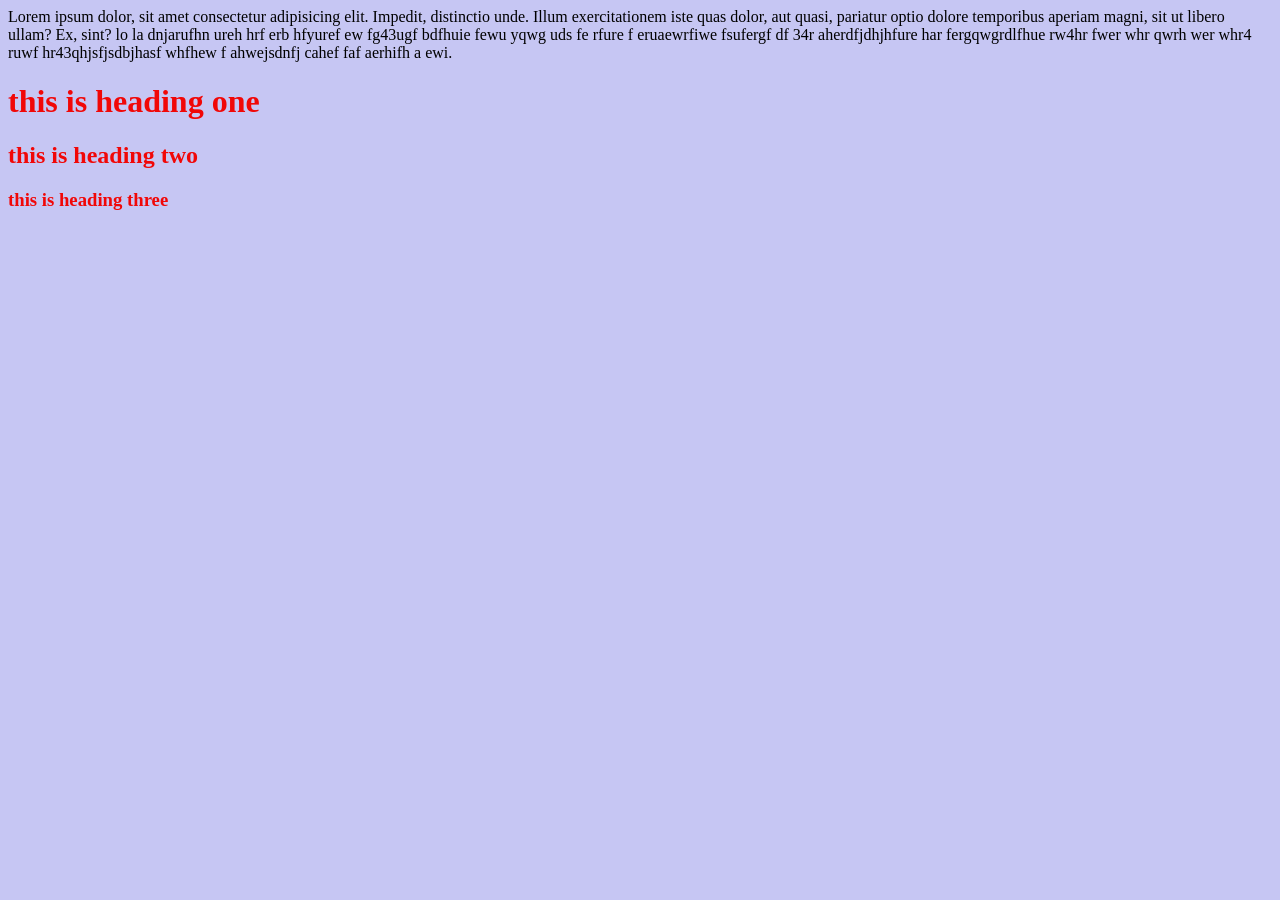
<file: practiceset1forcss.html>
<!DOCTYPE html>
<html lang="en">
<head>
    <meta charset="UTF-8">
    <meta name="viewport" content="width=device-width, initial-scale=1.0">
    <title>practice set 1</title>
    <link rel="stylesheet" href="practiceset1.css">
</head>
<body>
    <div id="box">Lorem ipsum dolor, sit amet consectetur adipisicing elit. Impedit, distinctio unde. Illum exercitationem iste quas dolor, aut quasi, pariatur optio dolore temporibus aperiam magni, sit ut libero ullam? Ex, sint? lo la dnjarufhn ureh hrf erb hfyuref ew fg43ugf bdfhuie fewu yqwg uds fe rfure f eruaewrfiwe fsufergf df 34r aherdfjdhjhfure har  fergqwgrdlfhue rw4hr  fwer whr qwrh wer whr4 ruwf hr43qhjsfjsdbjhasf whfhew f ahwejsdnfj cahef  faf aerhifh a ewi.</div>
    <h1 class="heading">this is heading one</h1>
    <h2 class="heading">this is heading two </h2>
    <h3 class="heading">this is heading three</h3>
</body>
</html>
</file>
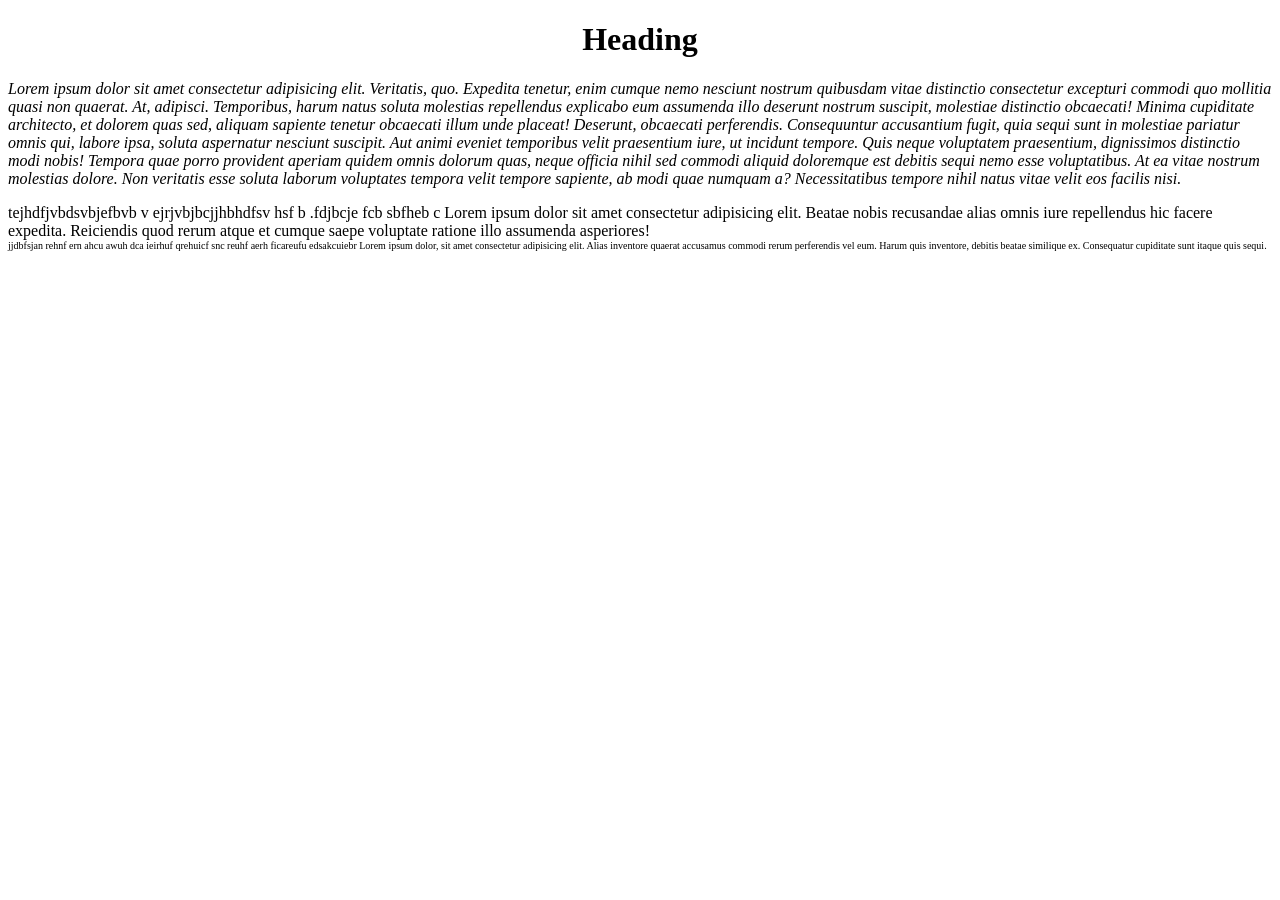
<file: practiceset2.html>
<!DOCTYPE html>
<html lang="en">
<head>
    <meta charset="UTF-8">
    <meta name="viewport" content="width=device-width, initial-scale=1.0">
    <title>practice set 2</title>
    <link rel="stylesheet" href="practiceset2.css">
</head>
<body>
    <h1>heading</h1>
    <p>Lorem ipsum dolor sit amet consectetur adipisicing elit. Veritatis, quo. Expedita tenetur, enim cumque nemo nesciunt nostrum quibusdam vitae distinctio consectetur excepturi commodi quo mollitia quasi non quaerat. At, adipisci.
    Temporibus, harum natus soluta molestias repellendus explicabo eum assumenda illo deserunt nostrum suscipit, molestiae distinctio obcaecati! Minima cupiditate architecto, et dolorem quas sed, aliquam sapiente tenetur obcaecati illum unde placeat!
    Deserunt, obcaecati perferendis. Consequuntur accusantium fugit, quia sequi sunt in molestiae pariatur omnis qui, labore ipsa, soluta aspernatur nesciunt suscipit. Aut animi eveniet temporibus velit praesentium iure, ut incidunt tempore.
    Quis neque voluptatem praesentium, dignissimos distinctio modi nobis! Tempora quae porro provident aperiam quidem omnis dolorum quas, neque officia nihil sed commodi aliquid doloremque est debitis sequi nemo esse voluptatibus.
    At ea vitae nostrum molestias dolore. Non veritatis esse soluta laborum voluptates tempora velit tempore sapiente, ab modi quae numquam a? Necessitatibus tempore nihil natus vitae velit eos facilis nisi.</p>
    <div id="outer ">tejhdfjvbdsvbjefbvb v ejrjvbjbcjjhbhdfsv hsf b .fdjbcje fcb sbfheb c Lorem ipsum dolor sit amet consectetur adipisicing elit. Beatae nobis recusandae alias omnis iure repellendus hic facere expedita. Reiciendis quod rerum atque et cumque saepe voluptate ratione illo assumenda asperiores!
        <div id="inner"> jjdbfsjan rehnf ern ahcu awuh dca ieirhuf qrehuicf snc reuhf aerh ficareufu edsakcuiebr Lorem ipsum dolor, sit amet consectetur adipisicing elit. Alias inventore quaerat accusamus commodi rerum perferendis vel eum. Harum quis inventore, debitis beatae similique ex. Consequatur cupiditate sunt itaque quis sequi.</div>
    </div>
</body>
</html>
</file>
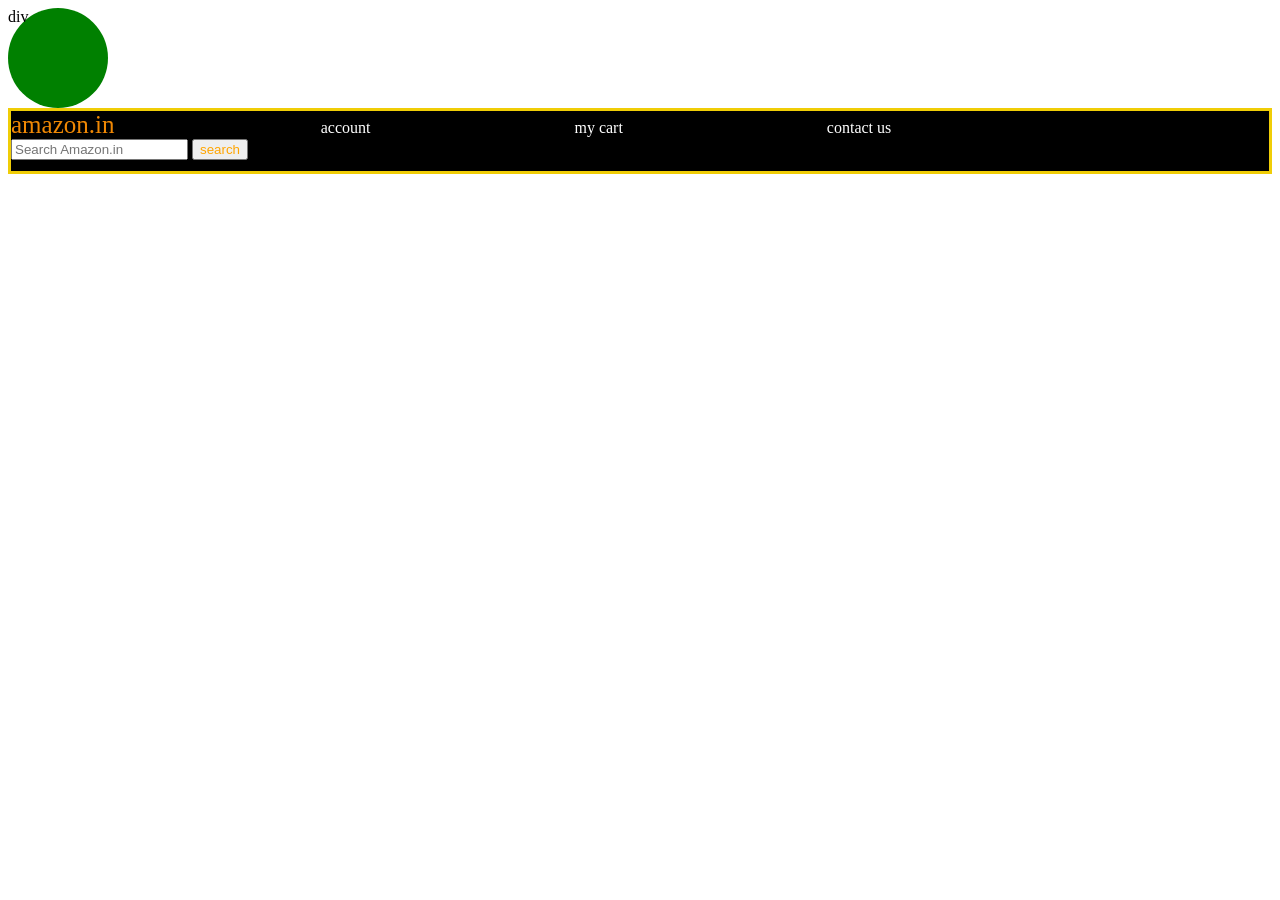
<file: practiceset3.html>
<!DOCTYPE html>
<html lang="en">
<head>
    <meta charset="UTF-8">
    <meta name="viewport" content="width=device-width, initial-scale=1.0">
    <title>practice set 3</title>
    <link rel="stylesheet" href="practiceset3.css">
</head>
<body>
    <div id="ddd">div</div>
    <div id="ppp"><a id="logo">amazon.in </a>
        <a>account </a>
        <a>my cart </a>
        <a>contact us</a>
        <input type="text" placeholder="Search Amazon.in">
        <button>search</search>
    
    
    </div>

</body>
</html>
</file>
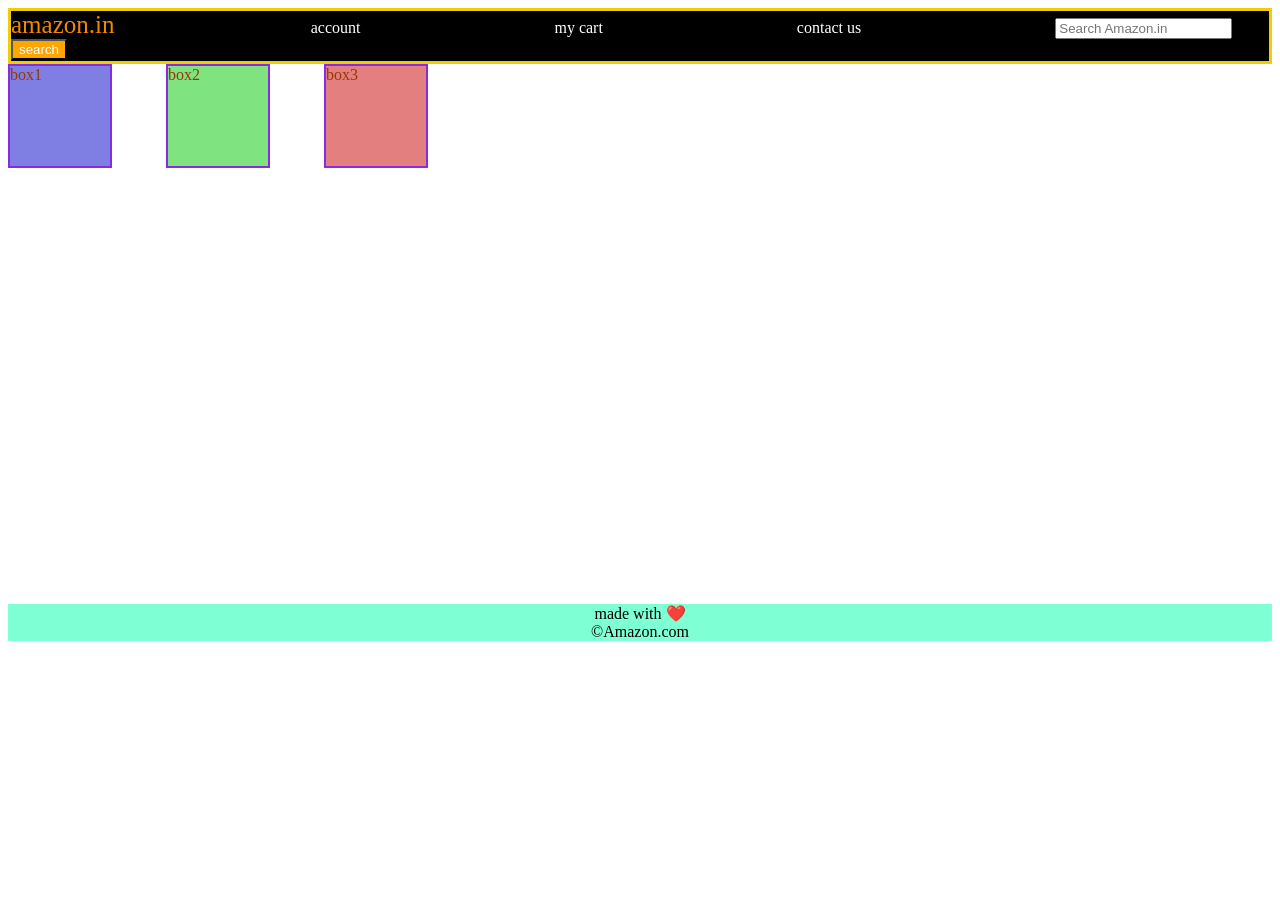
<file: practiceset4.html>
<!DOCTYPE html>
<html lang="en">
<head>
    <meta charset="UTF-8">
    <meta name="viewport" content="width=device-width, initial-scale=1.0">
    <title>practice set 4</title>
    <link rel="stylesheet" href="practiceset4.css">
</head>
<body>
    <header>
        <div id="ppp"><a id="logo">amazon.in </a>
        <a>account </a>
        <a>my cart </a>
        <a>contact us</a>
        <input type="text" placeholder="Search Amazon.in">
        <button>search</button>
    
    </header>
    <main>
        <div class="box" style="background-color: rgba(0,0,200,0.5);">box1</div>
        <div class="box" style="background-color: rgba(0,200,0,0.5);">box2</div>
        <div class="box" style="background-color: rgba(200,0,0,0.5);">box3</div>
    </main>
    <footer>
        made with &#10084;&#65039;<br>
        &#169;Amazon.com
        
    </footer>
</body>
</html>
</file>
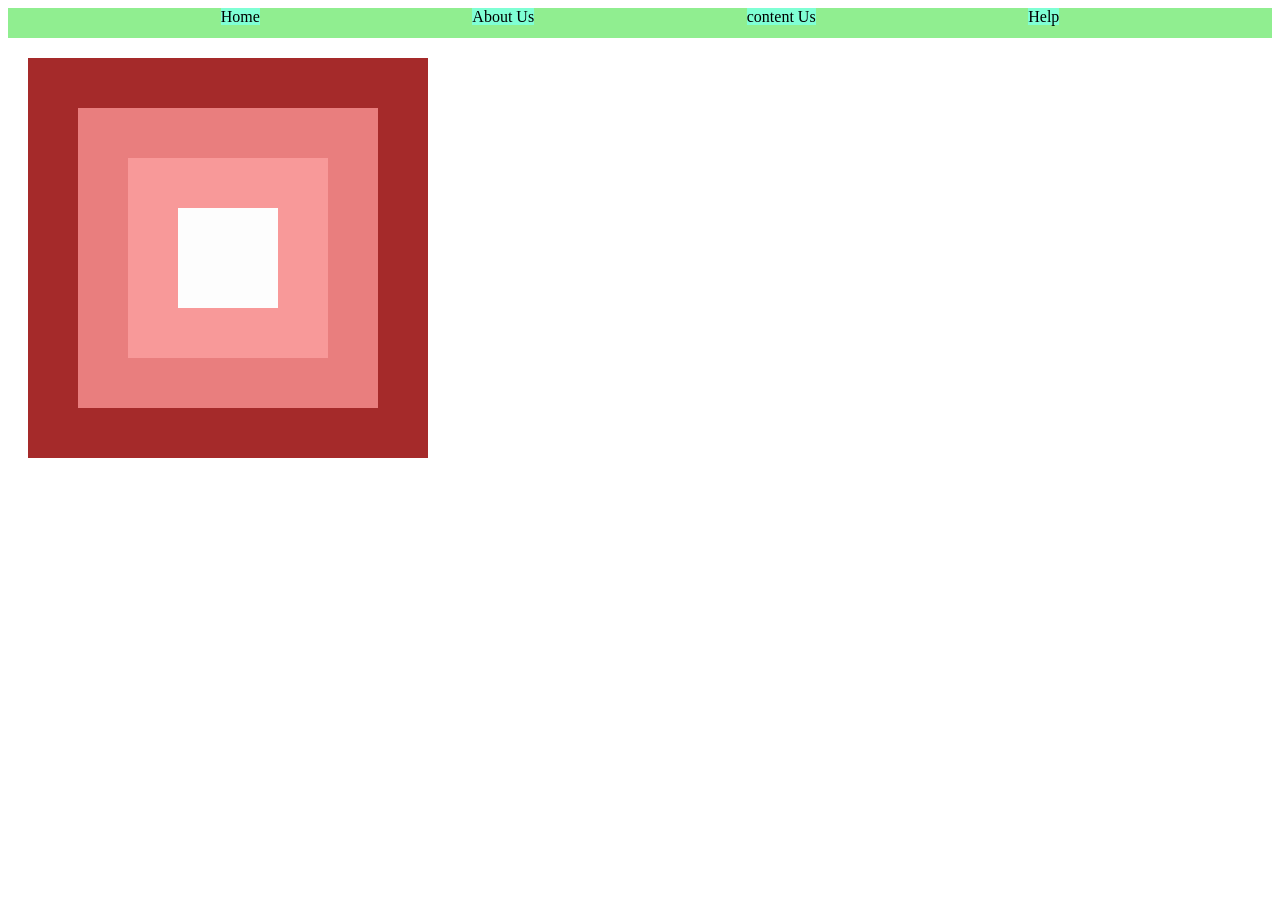
<file: practiceset5.html>
<!DOCTYPE html>
<html lang="en">
<head>
    <meta charset="UTF-8">
    <meta name="viewport" content="width=device-width, initial-scale=1.0">
    <title>practice set 5</title>
    <link rel="stylesheet" href="practiceset5.css">
</head>
<body><div id="navbar">
    
       <li> <a href="#">Home</a></li>
        <li><a href="#">About Us</a></li>
       <li> <a href="#">content Us</a></li>
        <li><a href="#">Help</a></li>
    
    </div>

    <div id="outer">
        <div id="inner1">
            <div id="inner2">
                <div id="inner3"></div>
            </div>
        </div>
    </div>

</body>
</html>
</file>
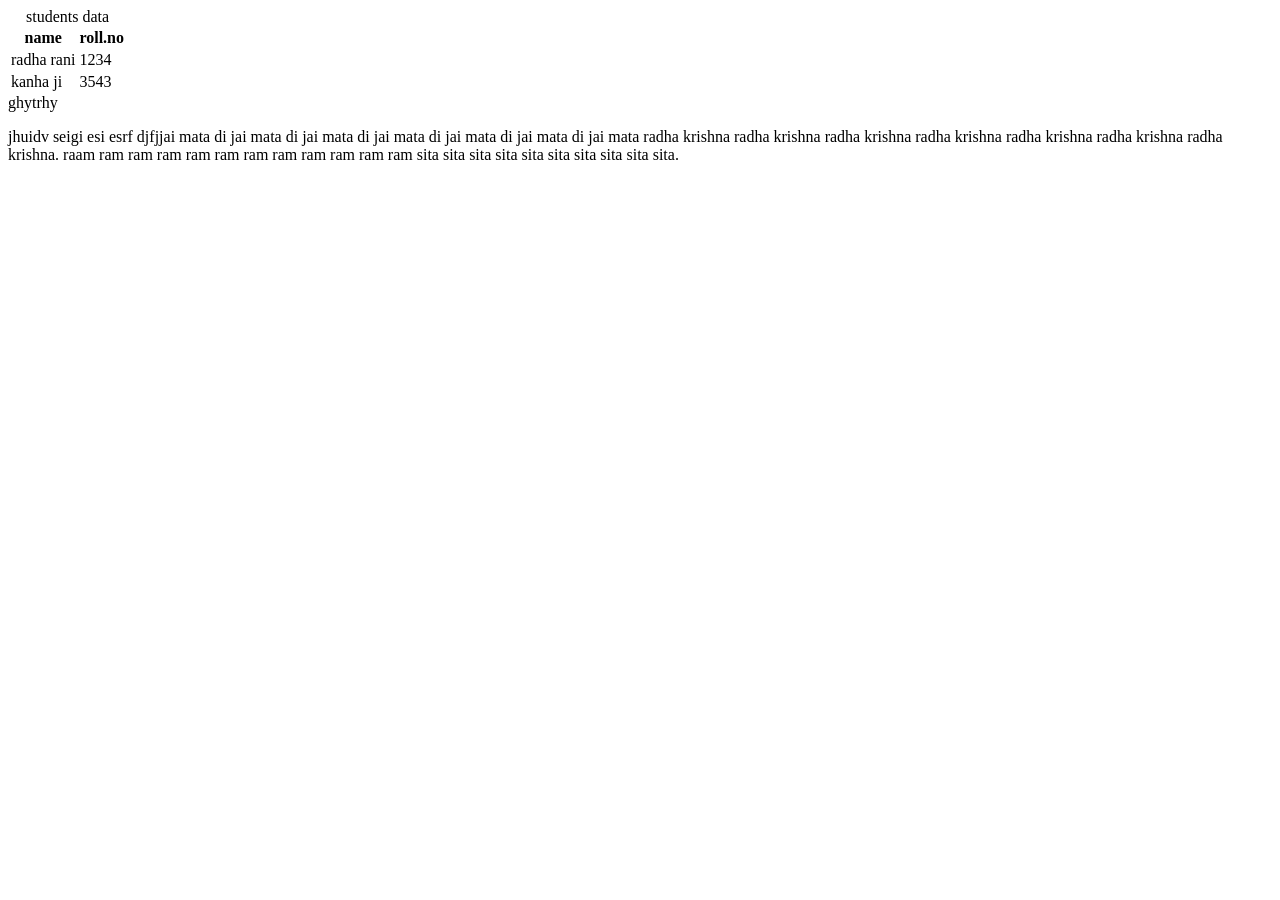
<file: table.html>
<!DOCTYPE html>
<html lang="en">
<head>
    <meta charset="UTF-8">
    <meta name="viewport" content="width=device-width, initial-scale=1.0">
    <title>table element</title>

</head>
<body>
    <table>
        <caption>students data</caption>
        <thead>
            <tr>
                <th>name</th>
                <th>roll.no</th>
            </tr>
        </thead>
        <tbody>
            <tr>
                <td>radha rani</td>
                <td>1234</td>
            </tr>
            <tr>
                <td>kanha ji</td>
                <td>3543</td>
            </tr>
        </tbody>
    </table>
    <span>
        ghytrhy
       </span> 
    
    <p>
        jhuidv seigi esi esrf djfjjai mata di jai mata  di jai mata di jai mata di jai mata di jai mata 
        di jai mata radha krishna radha krishna radha krishna radha krishna radha krishna radha krishna 
        radha krishna.
         
        raam ram ram ram ram ram ram ram ram ram ram ram sita sita sita sita sita sita sita sita sita 
        sita.



    </p>
</body>
</html>
</file>
<file: practiceset1.css>
body{
    background-color: rgb(198, 198, 243);
}
.heading{
    color: rgb(241, 7, 7);
}
</file>
<file: practiceset2.css>
h1{
    text-transform: capitalize;
    text-align: center;
}
p{
    font-family: 'Times New Roman';
    font-style: italic;
}
#outer{
    font-size: 35px;
}
/* outer pe font size apply kiye hai to vo allready inner pe bhi lagega kyuki inner outer ka child hai.but inner pe bhi apply kiye hai isilye show nhi ho raha. */

#inner{
    font-size: 10px;
}
</file>
<file: practiceset3.css>
#ddd{
    height: 100px;
    width: 100px;
    background-color: green;
    border-radius: 50%;
}
#ppp{
    height: 60px;
    color: white;
    
    background-color: black;
    border-style:solid ;
    border-color: rgb(240, 205, 7);
    
}
button{
    color: orange;
}
#logo{
    color: #f08804;
    font-size: 25px;
}
a{
    margin-right: 200px;
}
</file>
<file: practiceset4.css>
#ppp{
    height: 50px;
    color: white;
    
    background-color: black;
    border-style:solid ;
    border-color: rgb(240, 205, 7);
    
}
button{
    background-color: orange;
    color: white;
}
#logo{
    color: #f08804;
    font-size: 25px;
}
a{
    margin-right: 190px;

}
.box{
    height: 100px;
    width: 100px;
    border: 2px solid blueviolet;
    color:rgb(153, 53, 6);
    background-color: aquamarine;
    display: inline-block;
    margin-right: 50px;
}
main{
    height: 540px;;
}
footer{
    background-color: aquamarine;
    color: black;
    text-align: center;
}
</file>
<file: practiceset5.css>
#navbar{
    background-color: lightgreen;
     height: 30px;
    
    display: flex;
    flex-direction: row;
    justify-content: space-evenly; 
   
}
a{
    text-decoration: none;
    color: black;
    background-color: aquamarine;
}
li{
    list-style-type: none;
    display: inline;
}
#outer{
    height: 400px;
    width: 400px;
    background-color: brown;
    margin:20px;
    display: flex;
    justify-content:center;
    align-items: center;

}
#inner1{
    height: 300px;
    width: 300px;
    background-color: rgb(233, 126, 126);
    display: flex;
    justify-content:center;
    align-items: center;
     
}

#inner2{
    height: 200px;
    width: 200px;
    background-color: rgb(248, 153, 153);
    display: flex;
    justify-content:center;
    align-items: center;
     
}
#inner3{
    height: 100px;
    width: 100px;
    background-color: rgb(253, 253, 253);
    
     
}
</file>
